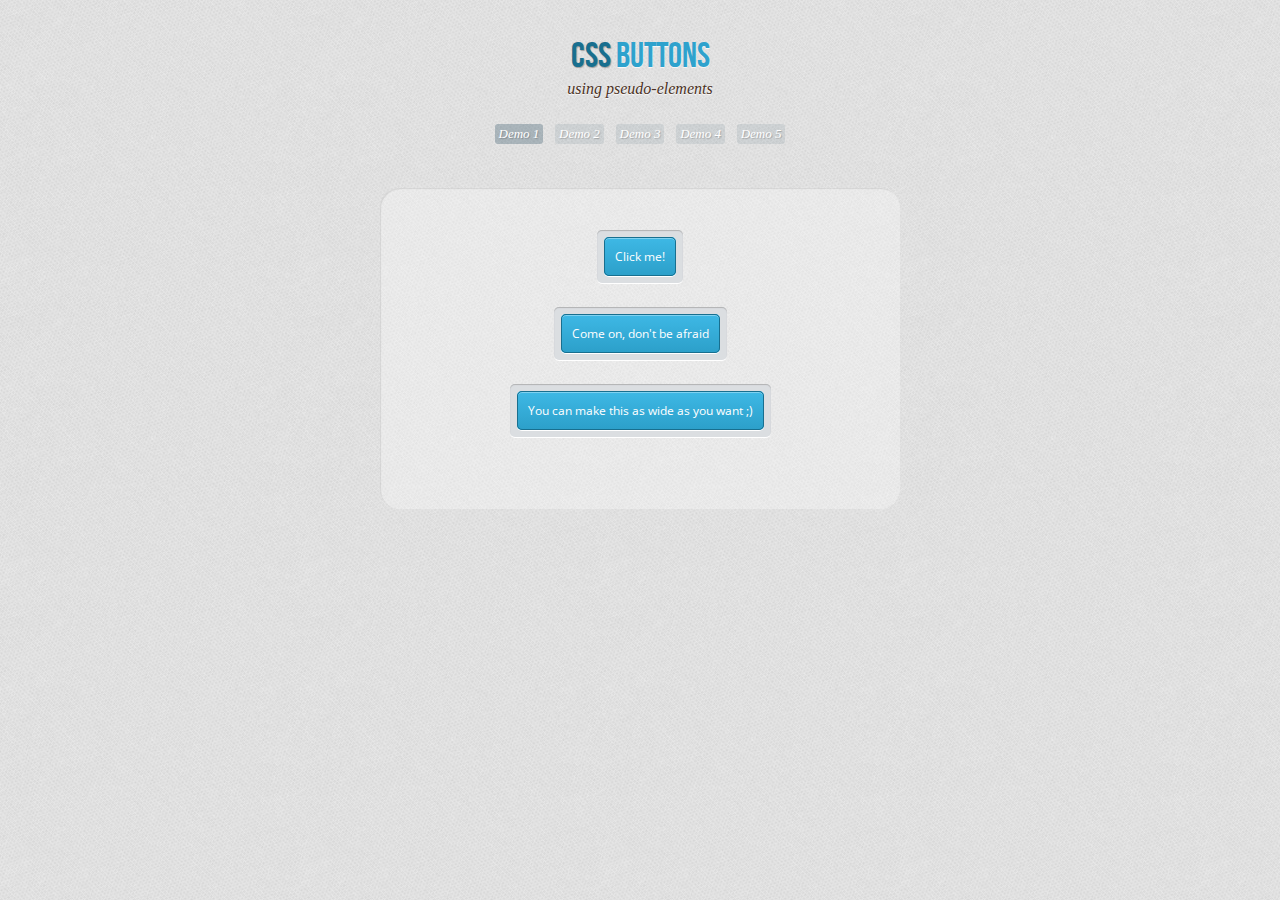
<file: static/css/201412021513/index.html>
<!DOCTYPE html>
<!--[if lt IE 7 ]> <html class="ie ie6 no-js" lang="en"> <![endif]-->
<!--[if IE 7 ]>    <html class="ie ie7 no-js" lang="en"> <![endif]-->
<!--[if IE 8 ]>    <html class="ie ie8 no-js" lang="en"> <![endif]-->
<!--[if IE 9 ]>    <html class="ie ie9 no-js" lang="en"> <![endif]-->
<!--[if gt IE 9]><!--><html class="no-js" lang="zh"><!--<![endif]-->
	<head>
		<meta charset="UTF-8" />
        <meta http-equiv="X-UA-Compatible" content="IE=edge,chrome=1"> 
        <meta name="viewport" content="width=device-width, initial-scale=1.0"> 
        <link rel="stylesheet" type="text/css" href="css/demo.css" />
        <link rel="stylesheet" type="text/css" href="css/style1.css" />
		<link href='http://fonts.useso.com/css?family=Open+Sans' rel='stylesheet' type='text/css'>
    </head>
    <body>
        <div class="container">
			<header>
                <h1>CSS <span>buttons</span></h1>
                <h2>using pseudo-elements</h2>
                <nav class="codrops-demos">
					<a class="current" href="index.html">Demo 1</a>
					<a href="index2.html">Demo 2</a>
					<a href="index3.html">Demo 3</a>
					<a href="index4.html">Demo 4</a>
					<a href="index5.html">Demo 5</a>
                </nav>
			</header>
			<section>
                <div id="container_buttons">
                    <p>
                        <a href="#" class="a_demo_one">
                            Click me!
                        </a>
                    </p>
                    <p>
                        <a href="#" class="a_demo_one">
                            Come on, don't be afraid
                        </a>
                    </p>
                    <p>
                        <a href="#" class="a_demo_one">
                            You can make this as wide as you want ;)
                        </a>
                    </p>
                </div>
			</section>
        </div>
    </body>
</html>
</file>
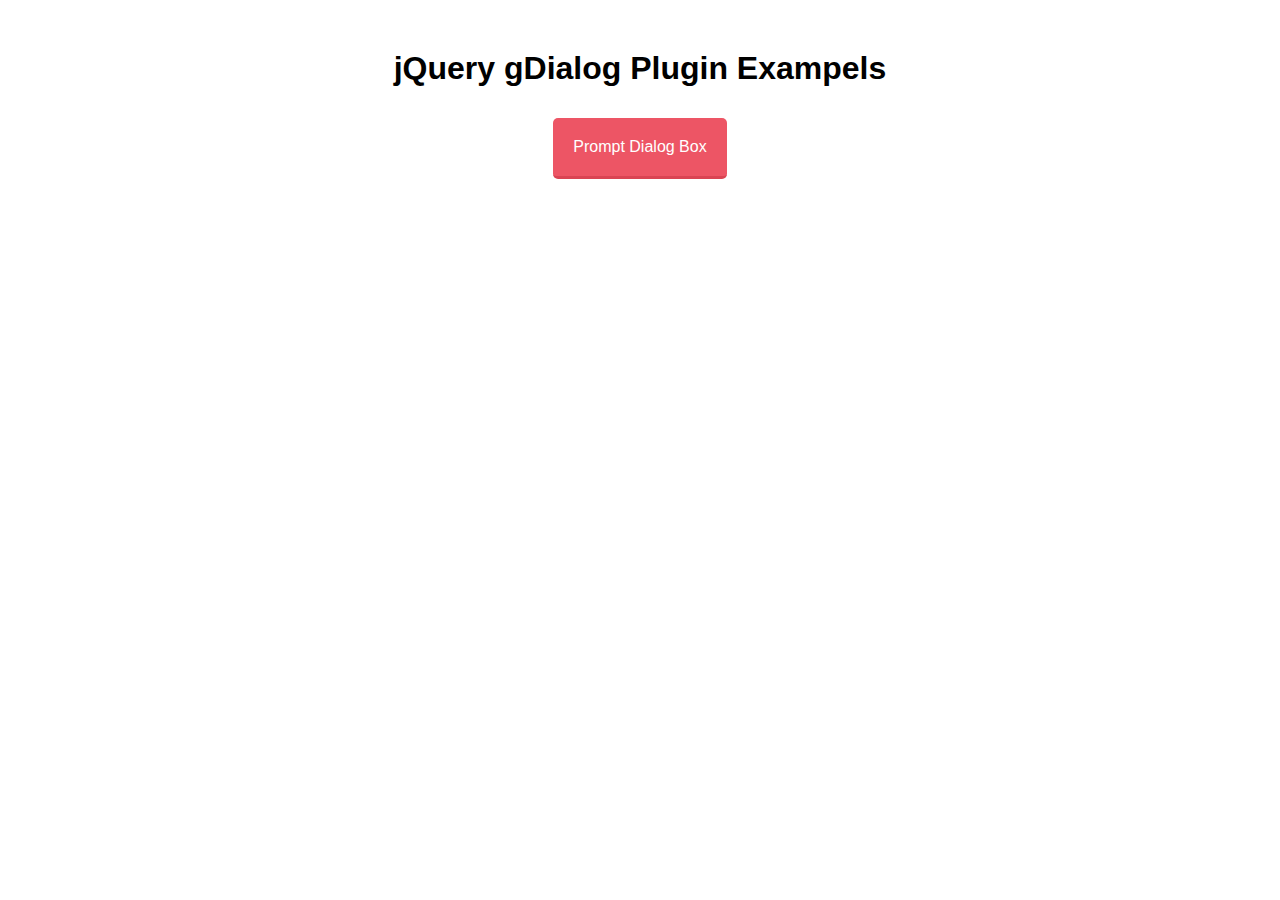
<file: static/js/jQuery-gDialog20160921/index.html>
<!doctype html>
<html>
<head>
<meta charset="utf-8">
<meta http-equiv="X-UA-Compatible" content="IE=edge,chrome=1">
<meta name="viewport" content="width=device-width, initial-scale=1">
<title>jQuery扁平对话框插件gDialog - demo</title>
<link href="src/normalize.css" rel="stylesheet" type="text/css">
<link rel="stylesheet" href="src/animate.min.css">
<link rel="stylesheet" href="src/jquery.gDialog.css">
<style>
button { border:0;}
.container { margin:50px auto; max-width:728px;text-align:center;font-family:Arial;}
.btn {background-color:#ED5565; color:#fff; padding:20px; margin:10px 30px; border-radius:5px; border-bottom:3px solid #DA4453;}
</style>
</head>

<body>
<div class="container">
<h1>jQuery gDialog Plugin Exampels</h1>

<button class="btn demo-2">Prompt Dialog Box</button>

</div>
<script src="http://www.jq22.com/jquery/1.9.1/jquery.min.js"></script>
<script src="src/jquery.gDialog.js"></script>
<script>

$('.demo-2').click(function(){
  $.gDialog.prompt("请输入走失者姓名", "", {
    title: "档案搜索",
    required: true,
	animateIn : "bounceIn",
    animateOut: "bounceOut"
  });
}); 
                     
</script>


</body>
</html>
</file>
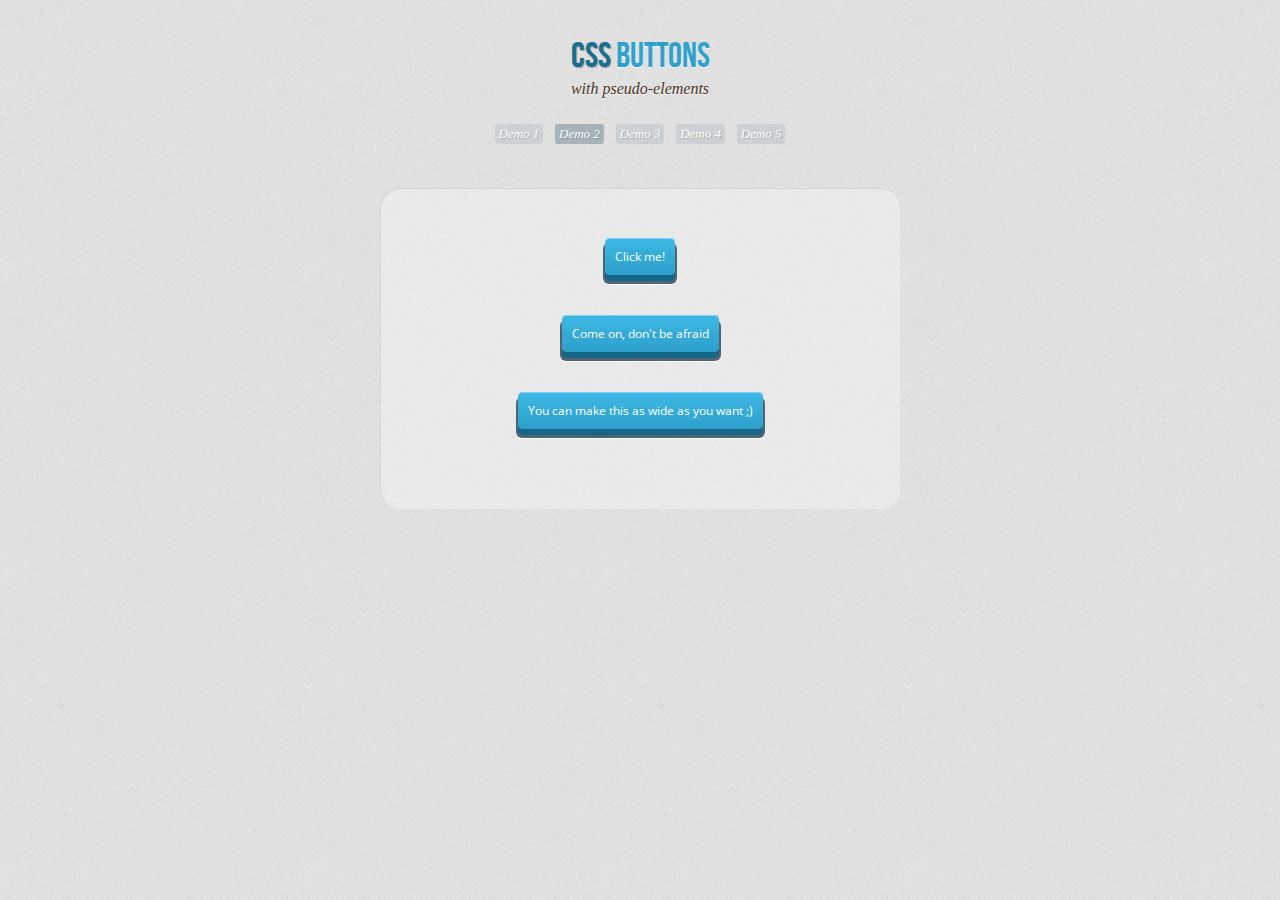
<file: static/css/201412021513/index2.html>
<!DOCTYPE html>
<!--[if lt IE 7 ]> <html class="ie ie6 no-js" lang="en"> <![endif]-->
<!--[if IE 7 ]>    <html class="ie ie7 no-js" lang="en"> <![endif]-->
<!--[if IE 8 ]>    <html class="ie ie8 no-js" lang="en"> <![endif]-->
<!--[if IE 9 ]>    <html class="ie ie9 no-js" lang="en"> <![endif]-->
<!--[if gt IE 9]><!--><html class="no-js" lang="zh"><!--<![endif]-->
	<head>
		<meta charset="UTF-8" />
        <meta http-equiv="X-UA-Compatible" content="IE=edge,chrome=1"> 
        <meta name="viewport" content="width=device-width, initial-scale=1.0"> 
        <link rel="stylesheet" type="text/css" href="css/demo.css" />
        <link rel="stylesheet" type="text/css" href="css/style2.css" />
		<link href='http://fonts.useso.com/css?family=Open+Sans' rel='stylesheet' type='text/css'>
    </head>
    <body>
        <div class="container">
			<header>
                <h1>CSS <span>buttons</span></h1>
                <h2>with pseudo-elements</h2>
                <nav class="codrops-demos">
					<a href="index.html">Demo 1</a>
					<a class="current" href="index2.html">Demo 2</a>
					<a href="index3.html">Demo 3</a>
					<a href="index4.html">Demo 4</a>
					<a href="index5.html">Demo 5</a>
                </nav>
			</header>
			<section>
                <div id="container_buttons">
                    <p>
                        <a href="#" class="a_demo_two">
                            Click me!
                        </a>
                    </p>
                    <p>
                        <a href="#" class="a_demo_two">
                            Come on, don't be afraid
                        </a>
                    </p>
                    <p>
                        <a href="#" class="a_demo_two">
                            You can make this as wide as you want ;)
                        </a>
                    </p>
                </div>
			</section>
        </div>
    </body>
</html>
</file>
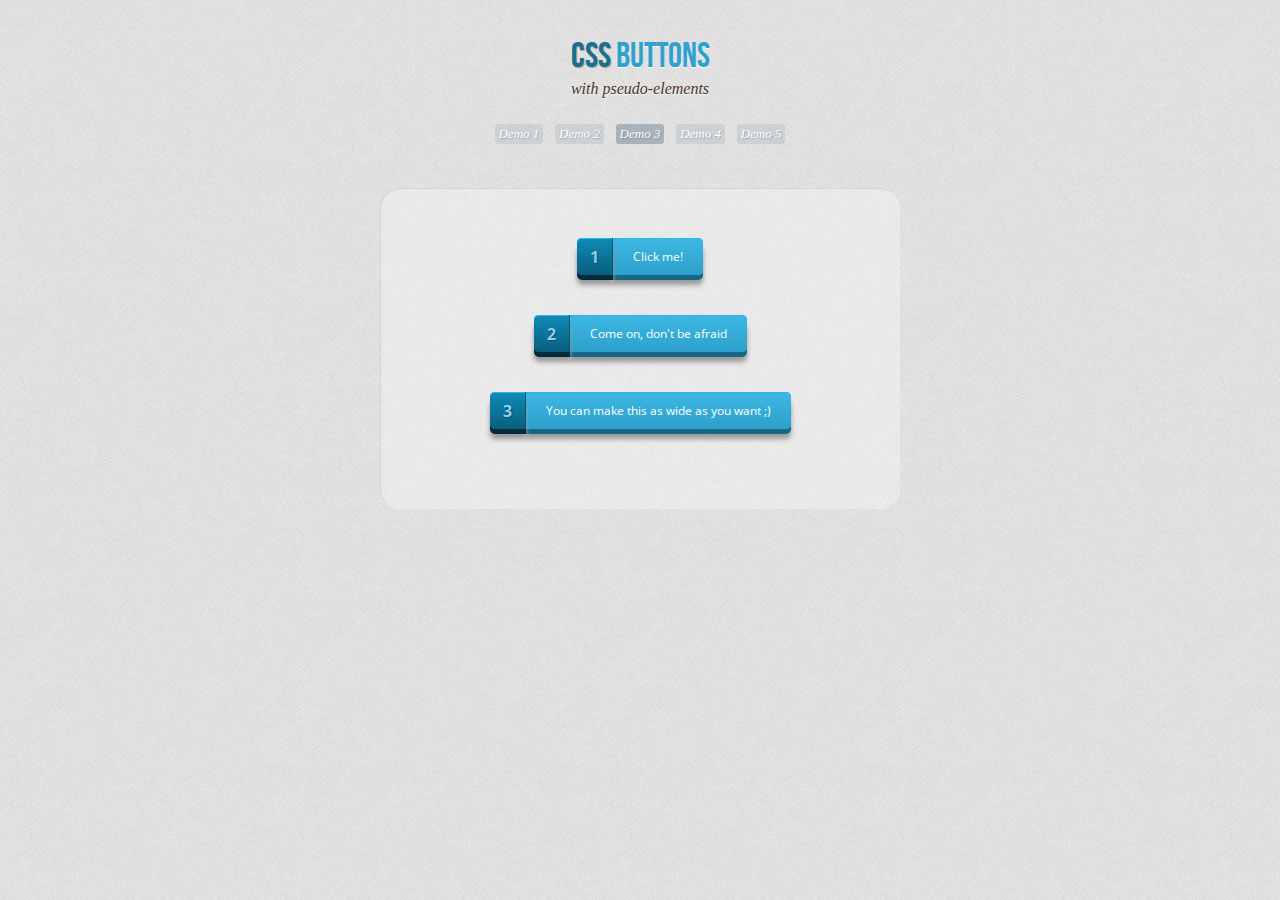
<file: static/css/201412021513/index3.html>
<!DOCTYPE html>
<!--[if lt IE 7 ]> <html class="ie ie6 no-js" lang="en"> <![endif]-->
<!--[if IE 7 ]>    <html class="ie ie7 no-js" lang="en"> <![endif]-->
<!--[if IE 8 ]>    <html class="ie ie8 no-js" lang="en"> <![endif]-->
<!--[if IE 9 ]>    <html class="ie ie9 no-js" lang="en"> <![endif]-->
<!--[if gt IE 9]><!--><html class="no-js" lang="zh"><!--<![endif]-->
	<head>
		<meta charset="UTF-8" />
        <meta http-equiv="X-UA-Compatible" content="IE=edge,chrome=1"> 
        <meta name="viewport" content="width=device-width, initial-scale=1.0"> 
        <link rel="stylesheet" type="text/css" href="css/demo.css" />
        <link rel="stylesheet" type="text/css" href="css/style3.css" />
		<link href='http://fonts.useso.com/css?family=Open+Sans' rel='stylesheet' type='text/css'>
    </head>
    <body>
        <div class="container">
			<header>
                <h1>CSS <span>buttons</span></h1>
                <h2>with pseudo-elements</h2>
                <nav class="codrops-demos">
					<a href="index.html">Demo 1</a>
					<a href="index2.html">Demo 2</a>
					<a class="current" href="index3.html">Demo 3</a>
					<a href="index4.html">Demo 4</a>
					<a href="index5.html">Demo 5</a>
                </nav>
			</header>
			<section>
                <div id="container_buttons">
                    <p>
                        <a class="a_demo_three" href="#">
                            Click me!
                        </a>
                    </p>
                    <p>
                        <a href="#" class="a_demo_three second_button">
                            Come on, don't be afraid
                        </a>
                    </p>
                    <p>
                        <a href="#" class="a_demo_three third_button">
                            You can make this as wide as you want ;)
                        </a>
                    </p>
                </div>
			</section>
        </div>
    </body>
</html>
</file>
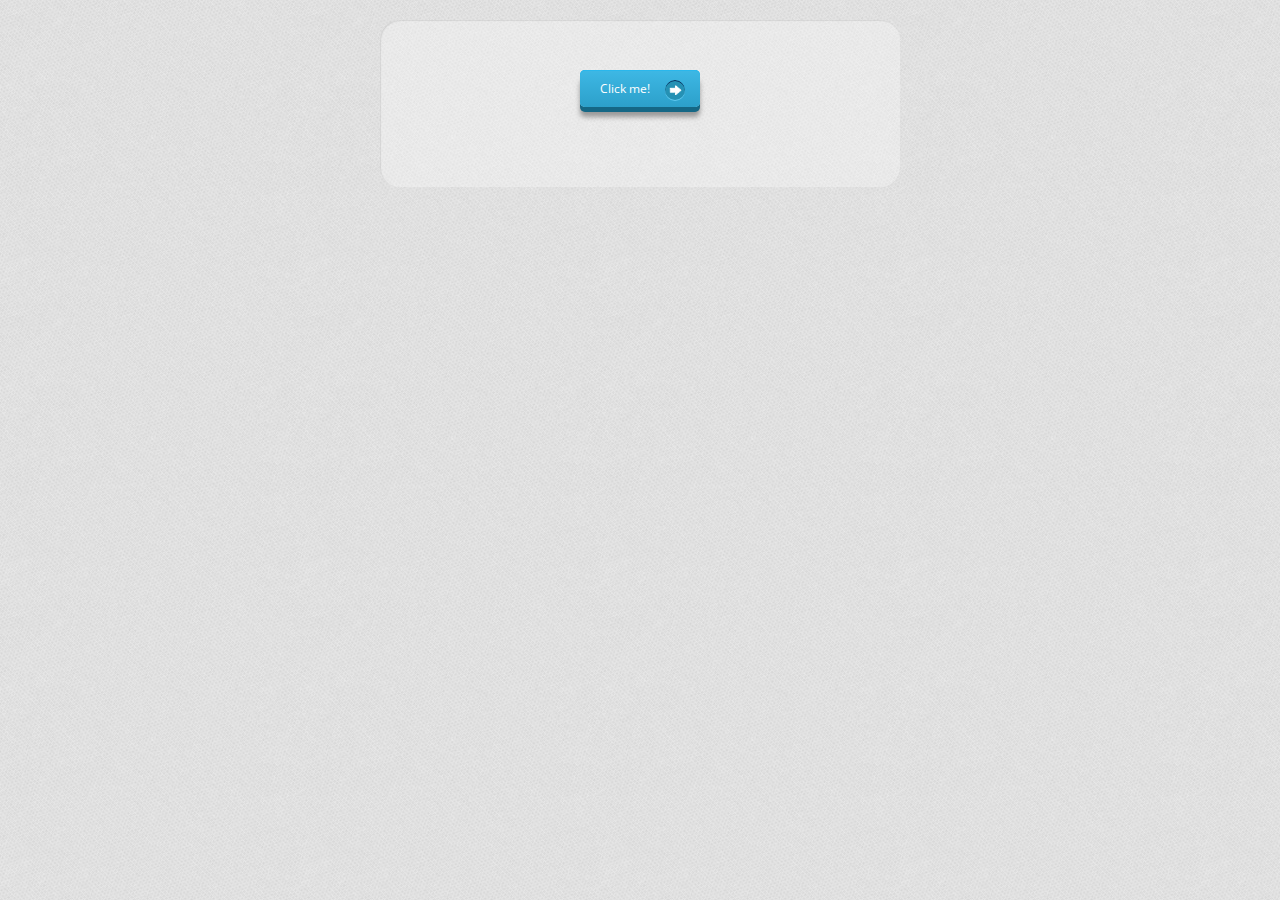
<file: static/css/201412021513/index4.html>
<!DOCTYPE html>
<!--[if lt IE 7 ]> <html class="ie ie6 no-js" lang="en"> <![endif]-->
<!--[if IE 7 ]>    <html class="ie ie7 no-js" lang="en"> <![endif]-->
<!--[if IE 8 ]>    <html class="ie ie8 no-js" lang="en"> <![endif]-->
<!--[if IE 9 ]>    <html class="ie ie9 no-js" lang="en"> <![endif]-->
<!--[if gt IE 9]><!--><html class="no-js" lang="zh"><!--<![endif]-->
	<head>
		<meta charset="UTF-8" />
        <meta http-equiv="X-UA-Compatible" content="IE=edge,chrome=1"> 
        <meta name="viewport" content="width=device-width, initial-scale=1.0"> 
        <link rel="stylesheet" type="text/css" href="css/demo.css" />
        <link rel="stylesheet" type="text/css" href="css/style4.css" />
		<link href='http://fonts.useso.com/css?family=Open+Sans' rel='stylesheet' type='text/css'>
    </head>
    <body>
        <div class="container">
			
			<section>
                <div id="container_buttons">
                    <p>
                        <a class="a_demo_four" href="#">
                            Click me!
                        </a>
                    </p>
                   
                </div>
			</section>
        </div>
    </body>
</html>
</file>
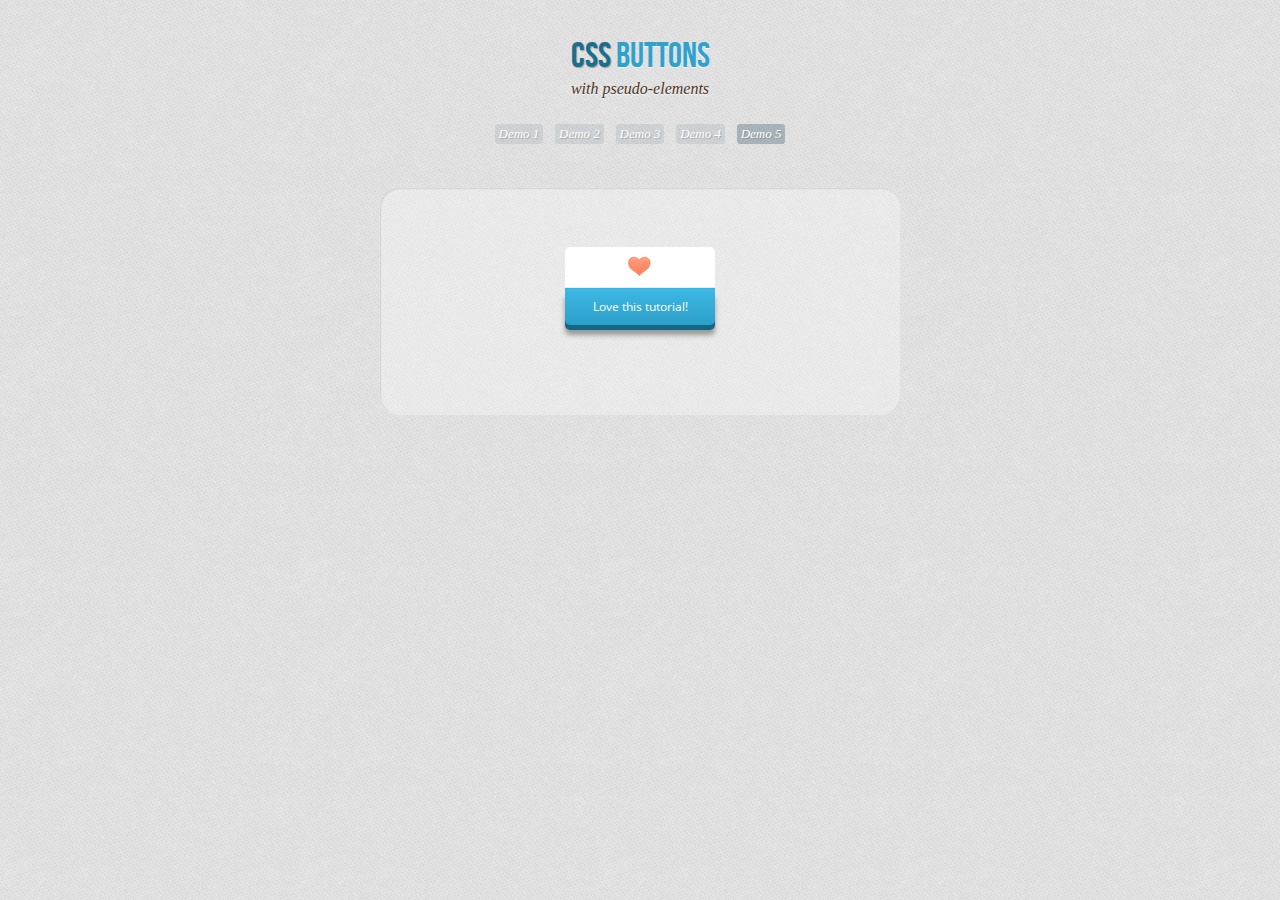
<file: static/css/201412021513/index5.html>
<!DOCTYPE html>
<!--[if lt IE 7 ]> <html class="ie ie6 no-js" lang="en"> <![endif]-->
<!--[if IE 7 ]>    <html class="ie ie7 no-js" lang="en"> <![endif]-->
<!--[if IE 8 ]>    <html class="ie ie8 no-js" lang="en"> <![endif]-->
<!--[if IE 9 ]>    <html class="ie ie9 no-js" lang="en"> <![endif]-->
<!--[if gt IE 9]><!--><html class="no-js" lang="zh"><!--<![endif]-->
	<head>
		<meta charset="UTF-8" />
        <meta http-equiv="X-UA-Compatible" content="IE=edge,chrome=1"> 
        <meta name="viewport" content="width=device-width, initial-scale=1.0"> 
        <link rel="stylesheet" type="text/css" href="css/demo.css" />
        <link rel="stylesheet" type="text/css" href="css/style5.css" />
		<link href='http://fonts.useso.com/css?family=Open+Sans' rel='stylesheet' type='text/css'>
    </head>
    <body>
        <div class="container">
			<header>
                <h1>CSS <span>buttons</span></h1>
                <h2>with pseudo-elements</h2>
                <nav class="codrops-demos">
					<a href="index.html">Demo 1</a>
					<a href="index2.html">Demo 2</a>
					<a href="index3.html">Demo 3</a>
					<a href="index4.html">Demo 4</a>
					<a class="current" href="index5.html">Demo 5</a>
                </nav>
			</header>
			<section>
                <div id="container_buttons">
                    <p>
                        <a class="a_demo_five" href="#">
                            Love this tutorial!
                        </a>
                    </p>
                </div>
			</section>
        </div>
    </body>
</html>
</file>
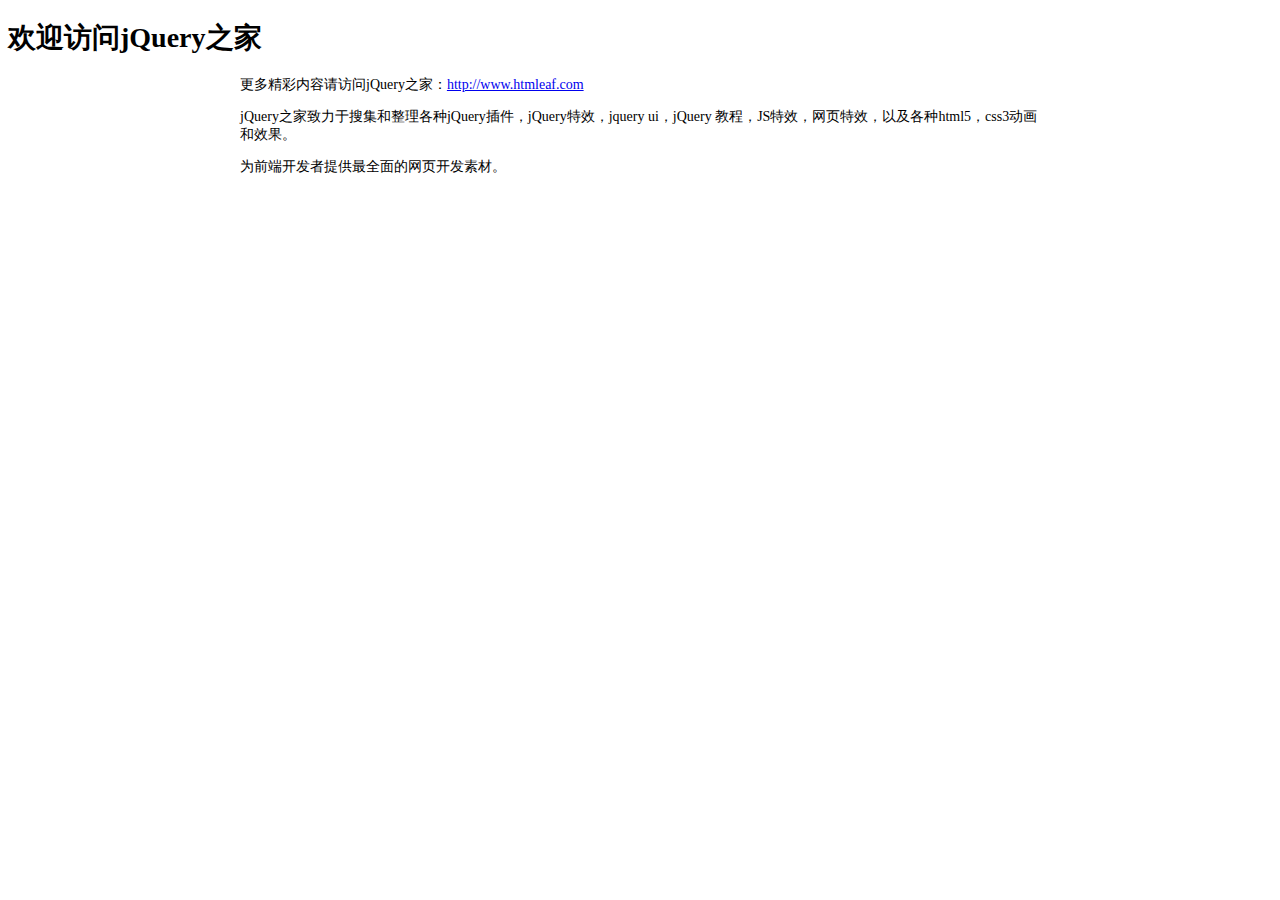
<file: static/css/201412021513/readme.html>
<!DOCTYPE html PUBLIC "-//W3C//DTD XHTML 1.0 Transitional//EN" "http://www.w3.org/TR/xhtml1/DTD/xhtml1-transitional.dtd">
<html xmlns="http://www.w3.org/1999/xhtml" xml:lang="en">
<head>
	<meta http-equiv="Content-Type" content="text/html;charset=UTF-8">
	<title>jQuery之家</title>
	<style type="text/css">
		body{font-size: 14px;}
		.content{
			width: 800px;
			margin: 0 auto;
		}
	</style>
</head>
<body>
	<h1>欢迎访问jQuery之家</h1>
	<div class="content">
	<p>更多精彩内容请访问jQuery之家：<a href="http://www.htmleaf.com">http://www.htmleaf.com</a></p>
	<p>jQuery之家致力于搜集和整理各种jQuery插件，jQuery特效，jquery ui，jQuery 教程，JS特效，网页特效，以及各种html5，css3动画和效果。</p>
	<p>为前端开发者提供最全面的网页开发素材。</p>
</div>
</body>
</html>
</file>
<file: static/css/201412021513/css/demo.css>
@font-face {
    font-family: 'BebasNeueRegular';
    src: url('fonts/BebasNeue-webfont.eot');
    src: url('fonts/BebasNeue-webfont.eot?#iefix') format('embedded-opentype'),
         url('fonts/BebasNeue-webfont.woff') format('woff'),
         url('fonts/BebasNeue-webfont.ttf') format('truetype'),
         url('fonts/BebasNeue-webfont.svg#BebasNeueRegular') format('svg');
    font-weight: normal;
    font-style: normal;
}
/* CSS reset */
html,body,div,dl,dt,dd,ul,ol,li,h1,h2,h3,h4,h5,h6,pre,form,fieldset,input,textarea,p,blockquote,th,td { 
	margin:0;
	padding:0;
}
fieldset,img { 
	border:0;
}
ol,ul {
	list-style:none;
}
h1,h2,h3,h4,h5,h6 {
	font-size:100%;
	font-weight:normal;
}
/* General Demo Style */
body{
	font-family: Constantia, Palatino, "Palatino Linotype", "Palatino LT STD", Georgia, serif;
	background: #f8f8f8 url(../images/bg.jpg) repeat top left;
	font-weight: 400;
	font-size: 15px;
	color: #416c80;
	overflow-y: scroll;
	overflow-x: hidden;
}
.ie7 body{
	overflow:hidden;
}
a{
	text-decoration: none;
}
.container{
	width: 100%;
	margin-top: 20px;
	position: relative;
	text-align: center;
}
.clr{
	clear: both;
}
.container > header{
	padding: 20px 30px 10px 30px;
	margin: 0px 20px 10px 20px;
	position: relative;
	display: block;
	text-shadow: 1px 1px 1px rgba(0,0,0,0.2);
    text-align: center;
}
.container > header h1{
	font-family: 'BebasNeueRegular', 'Arial Narrow', Arial, sans-serif;
	font-size: 35px;
	line-height: 35px;
	position: relative;
	font-weight: 400;
	color: #186f8f;
	text-shadow: 1px 1px 1px rgba(0,0,0,0.3);
    padding: 0px 0px 5px 0px;
}
.container > header h1 span{
	color: #2ea2cd;
	text-shadow: 0px 1px 1px rgba(255,255,255,0.8);
}
.container > header h2, p.info{
	font-size: 16px;
	font-style: italic;
	color: #4a3124;
	text-shadow: 0px 1px 1px rgba(255,255,255,1);
}
/* Header Style */
.codrops-top{
	font-family:'Arial Narrow', Arial, sans-serif;
	line-height: 24px;
	font-size: 11px;
	background: #000;
	opacity: 0.9;
	text-transform: uppercase;
	z-index: 9999;
	position: relative;
	-moz-box-shadow: 1px 0px 2px #000;
	-webkit-box-shadow: 1px 0px 2px #000;
	box-shadow: 1px 0px 2px #000;
}
.codrops-top a{
	padding: 0px 10px;
	letter-spacing: 1px;
	color: #ddd;
	display: block;
	float: left;
}
.codrops-top a:hover{
	color: #fff;
}
.codrops-top span.right{
	float: right;
}
.codrops-top span.right a{
	float: none;
	display: inline;
}
.codrops-demos{
    text-align:center;
	display: block;
	line-height: 30px;
	padding: 20px 0px;
}
.codrops-demos a{
    display: inline-block;
	margin: 0px 4px;
	padding: 0px 4px;
	color: #fff;
	line-height: 20px;	
	font-style: italic;
	font-size: 13px;
	border-radius: 3px;
	background: rgba(41,77,95,0.1);
	-webkit-transition: all 0.2s linear;
	-moz-transition: all 0.2s linear;
	-o-transition: all 0.2s linear;
	-ms-transition: all 0.2s linear;
	transition: all 0.2s linear;
}
.codrops-demos a:hover{
	background: rgba(41,77,95,0.3);
}
.codrops-demos a.current,
.codrops-demos a.current:hover{
	background: rgba(41,77,95,0.3);
}

#container_buttons{
	width: 400px;
	margin: 0 auto;
	background: rgba(255,255,255,0.3);
	padding: 60px 60px 30px;
	border-radius: 20px;
	box-shadow: 1px 1px 1px rgba(0,0,0,0.09) inset;
}

#container_buttons p{
	display:block;
	padding-bottom:60px;
}

/* Media Queries */
@media screen and (max-width: 767px) {
	.container > header{
		text-align: center;
	}
	p.codrops-demos {
		position: relative;
		top: auto;
		left: auto;
	}
}
</file>
<file: static/css/201412021513/css/style1.css>
@charset "UTF-8";
/* CSS Document */

/*
DEMO 1
*/

.a_demo_one {
	background-color:#3bb3e0;
	padding:10px;
	position:relative;
	font-family: 'Open Sans', sans-serif;
	font-size:12px;
	text-decoration:none;
	color:#fff;
	border: solid 1px #186f8f;
	background-image: linear-gradient(bottom, rgb(44,160,202) 0%, rgb(62,184,229) 100%);
	background-image: -o-linear-gradient(bottom, rgb(44,160,202) 0%, rgb(62,184,229) 100%);
	background-image: -moz-linear-gradient(bottom, rgb(44,160,202) 0%, rgb(62,184,229) 100%);
	background-image: -webkit-linear-gradient(bottom, rgb(44,160,202) 0%, rgb(62,184,229) 100%);
	background-image: -ms-linear-gradient(bottom, rgb(44,160,202) 0%, rgb(62,184,229) 100%);
	background-image: -webkit-gradient(
	linear,
	left bottom,
	left top,
	color-stop(0, rgb(44,160,202)),
	color-stop(1, rgb(62,184,229))
	);
	-webkit-box-shadow: inset 0px 1px 0px #7fd2f1, 0px 1px 0px #fff;
	-moz-box-shadow: inset 0px 1px 0px #7fd2f1, 0px 1px 0px #fff;
	box-shadow: inset 0px 1px 0px #7fd2f1, 0px 1px 0px #fff;
	-webkit-border-radius: 5px;
	-moz-border-radius: 5px;
	-o-border-radius: 5px;
	border-radius: 5px;
}

.a_demo_one::before {
	background-color:#ccd0d5;
	content:"";
	display:block;
	position:absolute;
	width:100%;
	height:100%;
	padding:8px;
	left:-8px;
	top:-8px;
	z-index:-1;
	-webkit-border-radius: 5px;
	-moz-border-radius: 5px;
	-o-border-radius: 5px;
	border-radius: 5px;
	-webkit-box-shadow: inset 0px 1px 1px #909193, 0px 1px 0px #fff;
	-moz-box-shadow: inset 0px 1px 1px #909193, 0px 1px 0px #fff;
	-o-box-shadow: inset 0px 1px 1px #909193, 0px 1px 0px #fff;
	box-shadow: inset 0px 1px 1px #909193, 0px 1px 0px #fff;
}

.a_demo_one:active {
	padding-bottom:9px;
	padding-left:10px;
	padding-right:10px;
	padding-top:11px;
	top:1px;
	background-image: linear-gradient(bottom, rgb(62,184,229) 0%, rgb(44,160,202) 100%);
	background-image: -o-linear-gradient(bottom, rgb(62,184,229) 0%, rgb(44,160,202) 100%);
	background-image: -moz-linear-gradient(bottom, rgb(62,184,229) 0%, rgb(44,160,202) 100%);
	background-image: -webkit-linear-gradient(bottom, rgb(62,184,229) 0%, rgb(44,160,202) 100%);
	background-image: -ms-linear-gradient(bottom, rgb(62,184,229) 0%, rgb(44,160,202) 100%);
	background-image: -webkit-gradient(
	linear,
	left bottom,
	left top,
	color-stop(0, rgb(62,184,229)),
	color-stop(1, rgb(44,160,202))
	);
}
</file>
<file: static/css/201412021513/css/style2.css>
@charset "UTF-8";
/* CSS Document */

/*
DEMO 2
*/

.a_demo_two {
	background-color:#3bb3e0;
	padding:10px;
	position:relative;
	font-family: 'Open Sans', sans-serif;
	font-size:12px;
	text-decoration:none;
	color:#fff;
	background-image: linear-gradient(bottom, rgb(44,160,202) 0%, rgb(62,184,229) 100%);
	background-image: -o-linear-gradient(bottom, rgb(44,160,202) 0%, rgb(62,184,229) 100%);
	background-image: -moz-linear-gradient(bottom, rgb(44,160,202) 0%, rgb(62,184,229) 100%);
	background-image: -webkit-linear-gradient(bottom, rgb(44,160,202) 0%, rgb(62,184,229) 100%);
	background-image: -ms-linear-gradient(bottom, rgb(44,160,202) 0%, rgb(62,184,229) 100%);
	background-image: -webkit-gradient(
	linear,
	left bottom,
	left top,
	color-stop(0, rgb(44,160,202)),
	color-stop(1, rgb(62,184,229))
	);
	-webkit-box-shadow: inset 0px 1px 0px #7fd2f1, 0px 6px 0px #156785;
	-moz-box-shadow: inset 0px 1px 0px #7fd2f1, 0px 6px 0px #156785;
	-o-box-shadow: inset 0px 1px 0px #7fd2f1, 0px 6px 0px #156785;
	box-shadow: inset 0px 1px 0px #7fd2f1, 0px 6px 0px #156785;
	-webkit-border-radius: 5px;
	-moz-border-radius: 5px;
	-o-border-radius: 5px;
	border-radius: 5px;
}

.a_demo_two::before {
	background-color:#072239;
	content:"";
	display:block;
	position:absolute;
	width:100%;
	height:100%;
	padding-left:2px;
	padding-right:2px;
	padding-bottom:4px;
	left:-2px;
	top:5px;
	z-index:-1;
	-webkit-border-radius: 6px;
	-moz-border-radius: 6px;
	-o-border-radius: 6px;
	border-radius: 6px;
	-webkit-box-shadow: 0px 1px 0px #fff;
	-moz-box-shadow: 0px 1px 0px #fff;
	-o-box-shadow: 0px 1px 0px #fff;
	box-shadow: 0px 1px 0px #fff;
}

.a_demo_two:active {
	color:#156785;
	text-shadow: 0px 1px 1px rgba(255,255,255,0.3);
	background:rgb(44,160,202);
	-webkit-box-shadow: inset 0px 1px 0px #7fd2f1, inset 0px -1px 0px #156785;
	-moz-box-shadow: inset 0px 1px 0px #7fd2f1, inset 0px -1px 0px #156785;
	-o-box-shadow: inset 0px 1px 0px #7fd2f1, inset 0px -1px 0px #156785;
	box-shadow: inset 0px 1px 0px #7fd2f1, inset 0px -1px 0px #156785;
	top:7px;
}

.a_demo_two:active::before {
	top:-2px;
}
</file>
<file: static/css/201412021513/css/style3.css>
@charset "UTF-8";
/* CSS Document */

/*
DEMO 3
*/

.a_demo_three {
	background-color:#3bb3e0;
	font-family: 'Open Sans', sans-serif;
	font-size:12px;
	text-decoration:none;
	color:#fff;
	position:relative;
	padding:10px 20px;
	border-left:solid 1px #2ab7ec;
	margin-left:35px;
	background-image: linear-gradient(bottom, rgb(44,160,202) 0%, rgb(62,184,229) 100%);
	background-image: -o-linear-gradient(bottom, rgb(44,160,202) 0%, rgb(62,184,229) 100%);
	background-image: -moz-linear-gradient(bottom, rgb(44,160,202) 0%, rgb(62,184,229) 100%);
	background-image: -webkit-linear-gradient(bottom, rgb(44,160,202) 0%, rgb(62,184,229) 100%);
	background-image: -ms-linear-gradient(bottom, rgb(44,160,202) 0%, rgb(62,184,229) 100%);
	background-image: -webkit-gradient(
	linear,
	left bottom,
	left top,
	color-stop(0, rgb(44,160,202)),
	color-stop(1, rgb(62,184,229))
	);
	-webkit-border-top-right-radius: 5px;
	-webkit-border-bottom-right-radius: 5px;
	-moz-border-radius-topright: 5px;
	-moz-border-radius-bottomright: 5px;
	border-top-right-radius: 5px;
	border-bottom-right-radius: 5px;
	-webkit-box-shadow: inset 0px 1px 0px #2ab7ec, 0px 5px 0px 0px #156785, 0px 10px 5px #999;
	-moz-box-shadow: inset 0px 1px 0px #2ab7ec, 0px 5px 0px 0px #156785, 0px 10px 5px #999;
	-o-box-shadow: inset 0px 1px 0px #2ab7ec, 0px 5px 0px 0px #156785, 0px 10px 5px #999;
	box-shadow: inset 0px 1px 0px #2ab7ec, 0px 5px 0px 0px #156785, 0px 10px 5px #999;
}

.a_demo_three:active {
	top:3px;
	background-image: linear-gradient(bottom, rgb(62,184,229) 0%, rgb(44,160,202) 100%);
	background-image: -o-linear-gradient(bottom, rgb(62,184,229) 0%, rgb(44,160,202) 100%);
	background-image: -moz-linear-gradient(bottom, rgb(62,184,229) 0%, rgb(44,160,202) 100%);
	background-image: -webkit-linear-gradient(bottom, rgb(62,184,229) 0%, rgb(44,160,202) 100%);
	background-image: -ms-linear-gradient(bottom, rgb(62,184,229) 0%, rgb(44,160,202) 100%);
	background-image: -webkit-gradient(
	linear,
	left bottom,
	left top,
	color-stop(0, rgb(62,184,229)),
	color-stop(1, rgb(44,160,202))
	);
	-webkit-box-shadow: inset 0px 1px 0px #2ab7ec, 0px 2px 0px 0px #156785, 0px 5px 3px #999;
	-moz-box-shadow: inset 0px 1px 0px #2ab7ec, 0px 2px 0px 0px #156785, 0px 5px 3px #999;
	-o-box-shadow: inset 0px 1px 0px #2ab7ec, 0px 2px 0px 0px #156785, 0px 5px 3px #999;
	box-shadow: inset 0px 1px 0px #2ab7ec, 0px 2px 0px 0px #156785, 0px 5px 3px #999;
}

.a_demo_three::before {
	background-color:#2561b4;
	content:"1";
	width:35px;
	max-height:29px;
	height:100%;
	position:absolute;
	display:block;
	padding-top:8px;
	top:0px;
	left:-36px;
	font-size:16px;
	font-weight:bold;
	color:#8fd1ea;
	text-shadow:1px 1px 0px #07526e;
	border-right:solid 1px #07526e;
	background-image: linear-gradient(bottom, rgb(10,94,125) 0%, rgb(14,139,184) 100%);
	background-image: -o-linear-gradient(bottom, rgb(10,94,125) 0%, rgb(14,139,184) 100%);
	background-image: -moz-linear-gradient(bottom, rgb(10,94,125) 0%, rgb(14,139,184) 100%);
	background-image: -webkit-linear-gradient(bottom, rgb(10,94,125) 0%, rgb(14,139,184) 100%);
	background-image: -ms-linear-gradient(bottom, rgb(10,94,125) 0%, rgb(14,139,184) 100%);
	background-image: -webkit-gradient(
	linear,
	left bottom,
	left top,
	color-stop(0, rgb(10,94,125)),
	color-stop(1, rgb(14,139,184))
	);
	-webkit-border-top-left-radius: 5px;
	-webkit-border-bottom-left-radius: 5px;
	-moz-border-radius-topleft: 5px;
	-moz-border-radius-bottomleft: 5px;
	border-top-left-radius: 5px;
	border-bottom-left-radius: 5px;
	-webkit-box-shadow:inset 0px 1px 0px #2ab7ec, 0px 5px 0px 0px #032b3a, 0px 10px 5px #999 ;
	-moz-box-shadow:inset 0px 1px 0px #2ab7ec, 0px 5px 0px 0px #032b3a, 0px 10px 5px #999 ;
	-o-box-shadow:inset 0px 1px 0px #2ab7ec, 0px 5px 0px 0px #032b3a, 0px 10px 5px #999 ;
	box-shadow:inset 0px 1px 0px #2ab7ec, 0px 5px 0px 0px #032b3a, 0px 10px 5px #999 ;
}

.a_demo_three:active::before {
	top:-3px;
	-webkit-box-shadow:inset 0px 1px 0px #2ab7ec, 0px 5px 0px 0px #032b3a, 1px 1px 0px 0px #044a64, 2px 2px 0px 0px #044a64, 2px 5px 0px 0px #044a64, 6px 4px 2px #0b698b, 0px 10px 5px #999 ;
	-moz-box-shadow:inset 0px 1px 0px #2ab7ec, 0px 5px 0px 0px #032b3a, 1px 1px 0px 0px #044a64, 2px 2px 0px 0px #044a64, 2px 5px 0px 0px #044a64, 6px 4px 2px #0b698b, 0px 10px 5px #999 ;
	-o-box-shadow:inset 0px 1px 0px #2ab7ec, 0px 5px 0px 0px #032b3a, 1px 1px 0px 0px #044a64, 2px 2px 0px 0px #044a64, 2px 5px 0px 0px #044a64, 6px 4px 2px #0b698b, 0px 10px 5px #999 ;
	box-shadow:inset 0px 1px 0px #2ab7ec, 0px 5px 0px 0px #032b3a, 1px 1px 0px 0px #044a64, 2px 2px 0px 0px #044a64, 2px 5px 0px 0px #044a64, 6px 4px 2px #0b698b, 0px 10px 5px #999 ;
}

/*
Second button
*/

.second_button::before {
	content:"2";
}

/*
Third button
*/

.third_button::before {
	content:"3";
}
</file>
<file: static/css/201412021513/css/style4.css>
@charset "UTF-8";
/* CSS Document */

/*
DEMO 4
*/

.a_demo_four {
	background-color:#3bb3e0;
	font-family: 'Open Sans', sans-serif;
	font-size:12px;
	text-decoration:none;
	color:#fff;
	position:relative;
	padding:10px 20px;
	padding-right:50px;
	background-image: linear-gradient(bottom, rgb(44,160,202) 0%, rgb(62,184,229) 100%);
	background-image: -o-linear-gradient(bottom, rgb(44,160,202) 0%, rgb(62,184,229) 100%);
	background-image: -moz-linear-gradient(bottom, rgb(44,160,202) 0%, rgb(62,184,229) 100%);
	background-image: -webkit-linear-gradient(bottom, rgb(44,160,202) 0%, rgb(62,184,229) 100%);
	background-image: -ms-linear-gradient(bottom, rgb(44,160,202) 0%, rgb(62,184,229) 100%);
	background-image: -webkit-gradient(
	linear,
	left bottom,
	left top,
	color-stop(0, rgb(44,160,202)),
	color-stop(1, rgb(62,184,229))
	);
	-webkit-border-radius: 5px;
	-moz-border-radius: 5px;
	-o-border-radius: 5px;
	border-radius: 5px;
	-webkit-box-shadow: inset 0px 1px 0px #2ab7ec, 0px 5px 0px 0px #156785, 0px 10px 5px #999;
	-moz-box-shadow: inset 0px 1px 0px #2ab7ec, 0px 5px 0px 0px #156785, 0px 10px 5px #999;
	-o-box-shadow: inset 0px 1px 0px #2ab7ec, 0px 5px 0px 0px #156785, 0px 10px 5px #999;
	box-shadow: inset 0px 1px 0px #2ab7ec, 0px 5px 0px 0px #156785, 0px 10px 5px #999;
}

.a_demo_four:active {
	top:3px;
	background-image: linear-gradient(bottom, rgb(62,184,229) 0%, rgb(44,160,202) 100%);
	background-image: -o-linear-gradient(bottom, rgb(62,184,229) 0%, rgb(44,160,202) 100%);
	background-image: -moz-linear-gradient(bottom, rgb(62,184,229) 0%, rgb(44,160,202) 100%);
	background-image: -webkit-linear-gradient(bottom, rgb(62,184,229) 0%, rgb(44,160,202) 100%);
	background-image: -ms-linear-gradient(bottom, rgb(62,184,229) 0%, rgb(44,160,202) 100%);
	background-image: -webkit-gradient(
	linear,
	left bottom,
	left top,
	color-stop(0, rgb(62,184,229)),
	color-stop(1, rgb(44,160,202))
	);
	-webkit-box-shadow: inset 0px 1px 0px #2ab7ec, 0px 2px 0px 0px #156785, 0px 5px 3px #999;
	-moz-box-shadow: inset 0px 1px 0px #2ab7ec, 0px 2px 0px 0px #156785, 0px 5px 3px #999;
	-o-box-shadow: inset 0px 1px 0px #2ab7ec, 0px 2px 0px 0px #156785, 0px 5px 3px #999;
	box-shadow: inset 0px 1px 0px #2ab7ec, 0px 2px 0px 0px #156785, 0px 5px 3px #999;
}

.a_demo_four::before {
	background-color:#2591b4;
	background-image:url(../images/right_arrow.png);
	background-repeat:no-repeat;
	background-position:center center;
	content:"";
	width:20px;
	height:20px;
	position:absolute;
	right:15px;
	top:50%;
	margin-top:-9px;
	-webkit-border-radius: 50%;
	-moz-border-radius: 50%;
	-o-border-radius: 50%;
	border-radius: 50%;
	-webkit-box-shadow: inset 0px 1px 0px #052756, 0px 1px 0px #60c9f0;
	-moz-box-shadow: inset 0px 1px 0px #052756, 0px 1px 0px #60c9f0;
	-o-box-shadow: inset 0px 1px 0px #052756, 0px 1px 0px #60c9f0;
	box-shadow: inset 0px 1px 0px #052756, 0px 1px 0px #60c9f0;
}

.a_demo_four:active::before {
	top:50%;
	margin-top:-12px;
	-webkit-box-shadow: inset 0px 1px 0px #60c9f0, 0px 3px 0px #0e3871, 0px 6px 3px #1a80a6;
	-moz-box-shadow: inset 0px 1px 0px #60c9f0, 0px 3px 0px #0e3871, 0px 6px 3px #1a80a6;
	-o-box-shadow: inset 0px 1px 0px #60c9f0, 0px 3px 0px #0e3871, 0px 6px 3px #1a80a6;
	box-shadow: inset 0px 1px 0px #60c9f0, 0px 3px 0px #0e3871, 0px 6px 3px #1a80a6;
}
</file>
<file: static/css/201412021513/css/style5.css>
@charset "UTF-8";
/* CSS Document */

/*
DEMO 5
*/

.a_demo_five {
	background-color:#3bb3e0;
	width:150px;
	display:inline-block;
	font-family: 'Open Sans', sans-serif;
	font-size:12px;
	text-decoration:none;
	color:#fff;
	position:relative;
	margin-top:40px;
	padding-bottom:10px;
	padding-top:10px;
	background-image: linear-gradient(bottom, rgb(44,160,202) 0%, rgb(62,184,229) 100%);
	background-image: -o-linear-gradient(bottom, rgb(44,160,202) 0%, rgb(62,184,229) 100%);
	background-image: -moz-linear-gradient(bottom, rgb(44,160,202) 0%, rgb(62,184,229) 100%);
	background-image: -webkit-linear-gradient(bottom, rgb(44,160,202) 0%, rgb(62,184,229) 100%);
	background-image: -ms-linear-gradient(bottom, rgb(44,160,202) 0%, rgb(62,184,229) 100%);
	background-image: -webkit-gradient(
	linear,
	left bottom,
	left top,
	color-stop(0, rgb(44,160,202)),
	color-stop(1, rgb(62,184,229))
	);
	-webkit-border-bottom-right-radius: 5px;
	-webkit-border-bottom-left-radius: 5px;
	-moz-border-radius-bottomright: 5px;
	-moz-border-radius-bottomleft: 5px;
	border-bottom-right-radius: 5px;
	border-bottom-left-radius: 5px;
	-webkit-box-shadow: inset 0px 1px 0px #2ab7ec, 0px 5px 0px 0px #156785, 0px 10px 5px #999;
	-moz-box-shadow: inset 0px 1px 0px #2ab7ec, 0px 5px 0px 0px #156785, 0px 10px 5px #999;
	-o-box-shadow: inset 0px 1px 0px #2ab7ec, 0px 5px 0px 0px #156785, 0px 10px 5px #999;
	box-shadow: inset 0px 1px 0px #2ab7ec, 0px 5px 0px 0px #156785, 0px 10px 5px #999;
}

.a_demo_five:active {
	top:0px;
	background-image: linear-gradient(bottom, rgb(62,184,229) 0%, rgb(44,160,202) 100%);
	background-image: -o-linear-gradient(bottom, rgb(62,184,229) 0%, rgb(44,160,202) 100%);
	background-image: -moz-linear-gradient(bottom, rgb(62,184,229) 0%, rgb(44,160,202) 100%);
	background-image: -webkit-linear-gradient(bottom, rgb(62,184,229) 0%, rgb(44,160,202) 100%);
	background-image: -ms-linear-gradient(bottom, rgb(62,184,229) 0%, rgb(44,160,202) 100%);
	background-image: -webkit-gradient(
	linear,
	left bottom,
	left top,
	color-stop(0, rgb(62,184,229)),
	color-stop(1, rgb(44,160,202))
	);
	-webkit-box-shadow: inset 0px 4px 1px #0b698b, 0px 2px 0px 0px #156785, 0px 5px 3px #999;
	-moz-box-shadow: 0px 2px 0px 1px #156785, 0px 5px 3px #999;
	-o-box-shadow: 0px 2px 0px 1px #156785, 0px 5px 3px #999;
	box-shadow: inset 0px 4px 1px #0b698b, 0px 2px 0px 0px #156785, 0px 5px 3px #999;
}
.a_demo_five::before {
	background-color:#fff;
	background-image:url(../images/heart.gif);
	background-repeat:no-repeat;
	background-position:center center;
	content:"";
	width:150px;
	height:40px;
	position:absolute;
	top:-30px;
	left:0px;
	margin-top:-11px;
	z-index:-1;
	-webkit-border-top-left-radius: 5px;
	-webkit-border-top-right-radius: 5px;
	-moz-border-radius-topleft: 5px;
	-moz-border-radius-topright: 5px;
	border-top-left-radius: 5px;
	border-top-right-radius: 5px;
}
.a_demo_five:active::before {
	top: -30px;	
	-webkit-box-shadow: 0px 3px 0px #ccc;
	-moz-box-shadow: 0px 3px 0px #ccc;
	-o-box-shadow: 0px 3px 0px #ccc;
	box-shadow: 0px 3px 0px #ccc;
}
</file>
